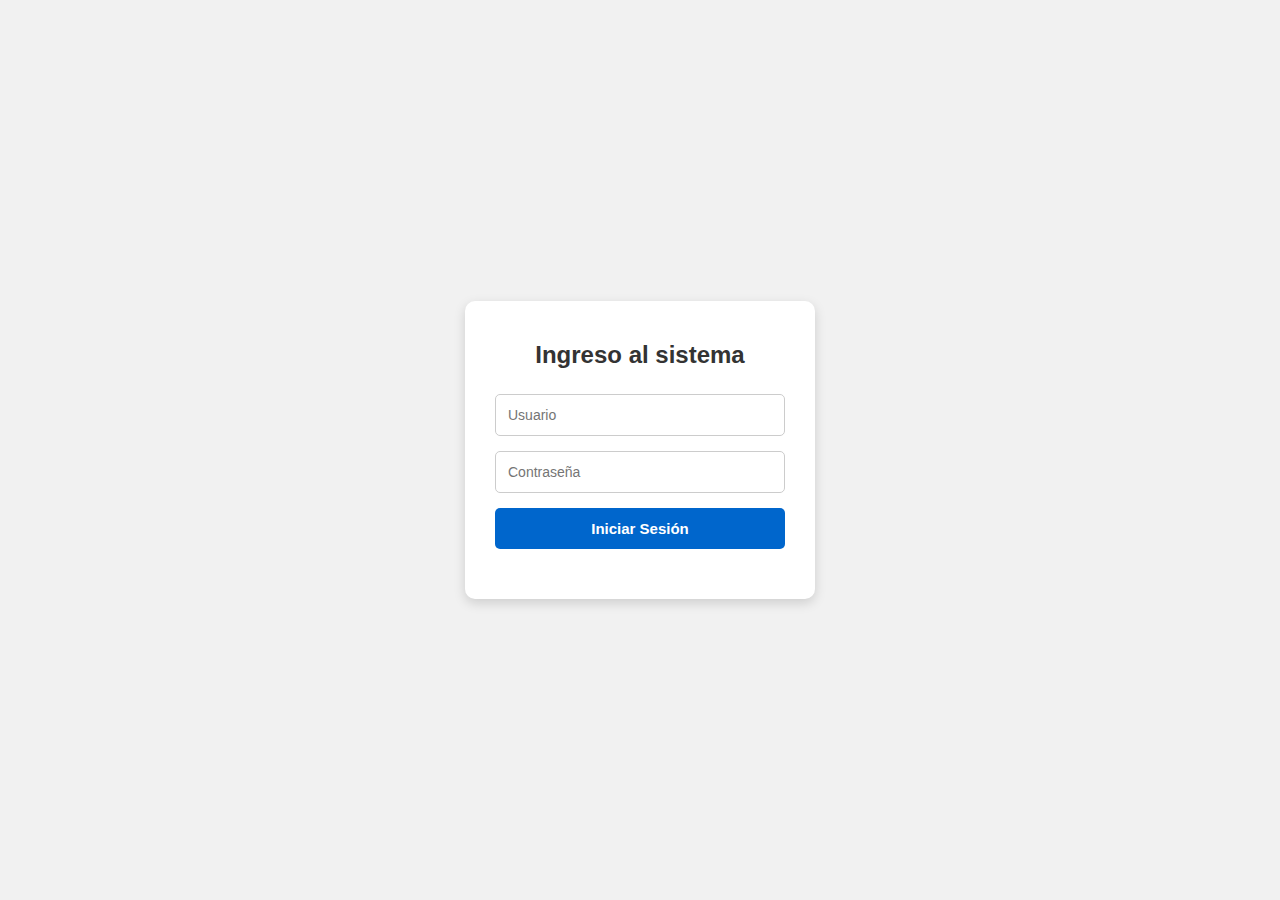
<file: index.html>
<!DOCTYPE html>
<html lang="es">
<head>
  <meta charset="UTF-8">
  <title>Login - Agenda Médica</title>
  <link rel="stylesheet" href="css/style.css">
</head>
<body>
  <div class="login-container">
    <h2>Ingreso al sistema</h2>
    <form id="loginForm">
      <input type="text" id="username" placeholder="Usuario" required />
      <input type="password" id="password" placeholder="Contraseña" required />
      <button type="submit">Iniciar Sesión</button>
      <p id="errorMsg"></p>
    </form>
  </div>
  <script src="javascript/clases.js"></script>
  <script src="javascript/credenciales.js"></script>
</body>
</html>
</file>
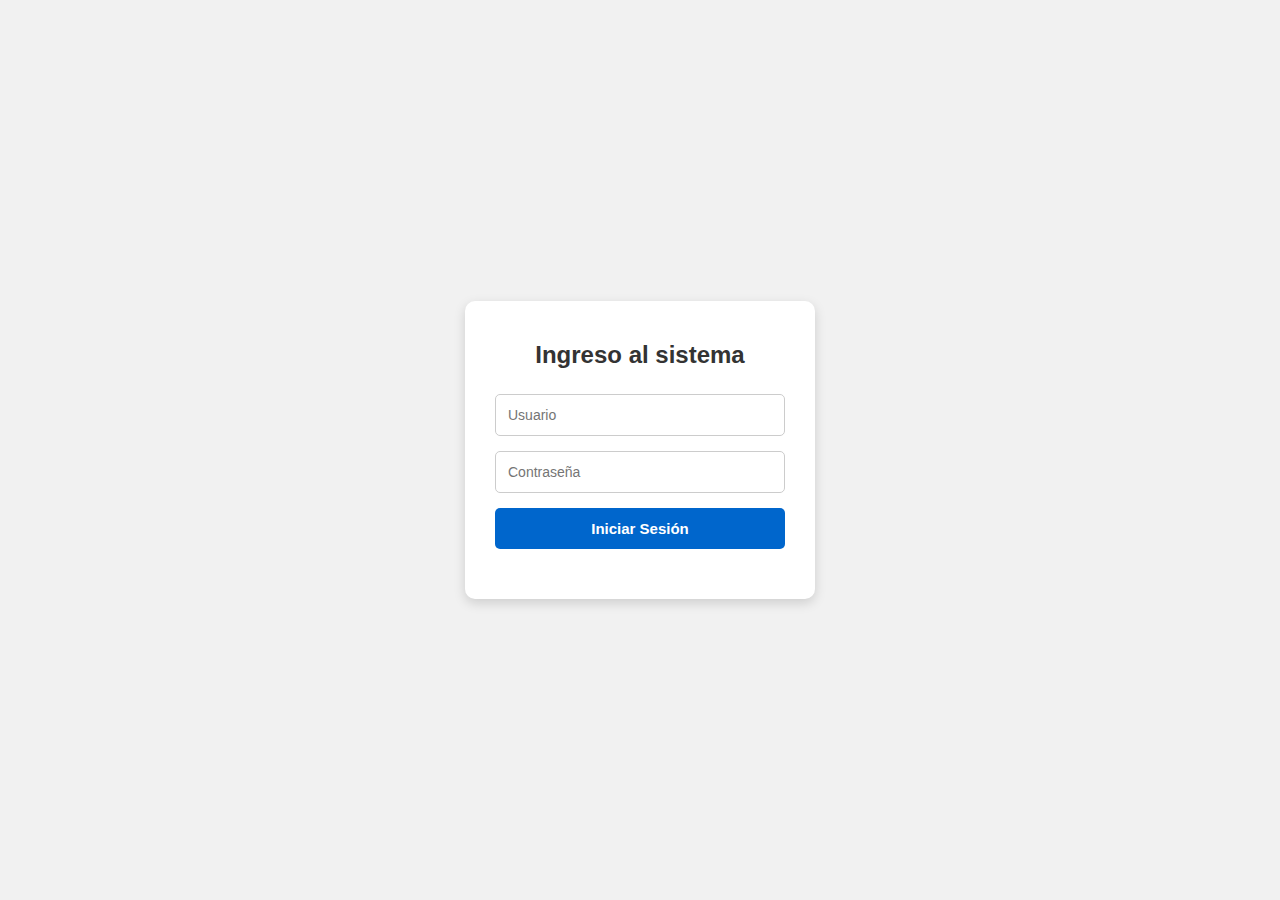
<file: admin.html>
<!DOCTYPE html>
<html lang="es">
<head>
  <meta charset="UTF-8">
  <title>Panel Administrador - Agenda Médica</title>
  <link rel="stylesheet" href="css/admin.css">
</head>
<body>
  <h1>Panel del Administrador</h1>
  <div class="container">

    <!-- REGISTRAR MÉDICO -->
    <div class="card">
      <h3>Registrar Médico</h3>
      <input type="text" id="nombreMedico" placeholder="Nombre del médico">
      <input type="text" id="especialidadMedico" placeholder="Especialidad">
      <input type="text" id="usernameMedico" placeholder="Usuario médico">
      <input type="password" id="passwordMedico" placeholder="Contraseña médico">
      <button onclick="registrarMedico()">Registrar</button>
    </div>

    <!-- AGENDAR CITA -->
    <div class="card">
      <h3>Agendar Cita</h3>
      <select id="pacienteCita">
        <option value="">Seleccione paciente</option>
      </select>
      <select id="medicoCita">
        <option value="">Seleccione médico</option>
      </select>
      <input type="date" id="fechaCita">
      <select id="horaCita">
        <option value="">Seleccione hora</option>
      </select> 
      <button onclick="agendarCita()">Agendar</button>
    </div>

    <!-- CANCELAR CITA -->
    <div class="card">
      <h3>Cancelar Cita</h3>
      <label for="medicoCancelar">Seleccione médico:</label>
      <select id="medicoCancelar" onchange="mostrarCitasDelMedico()">
        <option value="">Seleccione médico</option>
      </select>
      <ul id="listaCitas"></ul>
    </div>

    <!-- VER DATOS -->
    <div class="card">
      <h3>Ver Datos</h3>
      <button onclick="verMedicos()">Ver Médicos</button>
      <button onclick="verPacientes()">Ver Pacientes</button>
      <button onclick="verCitas()">Ver Citas</button>
      <div id="listadoResultados"></div>
    </div>

  </div>

  <script src="javascript/clases.js"></script>
  <script src="javascript/admin.js"></script>
</body>
</html>
</file>
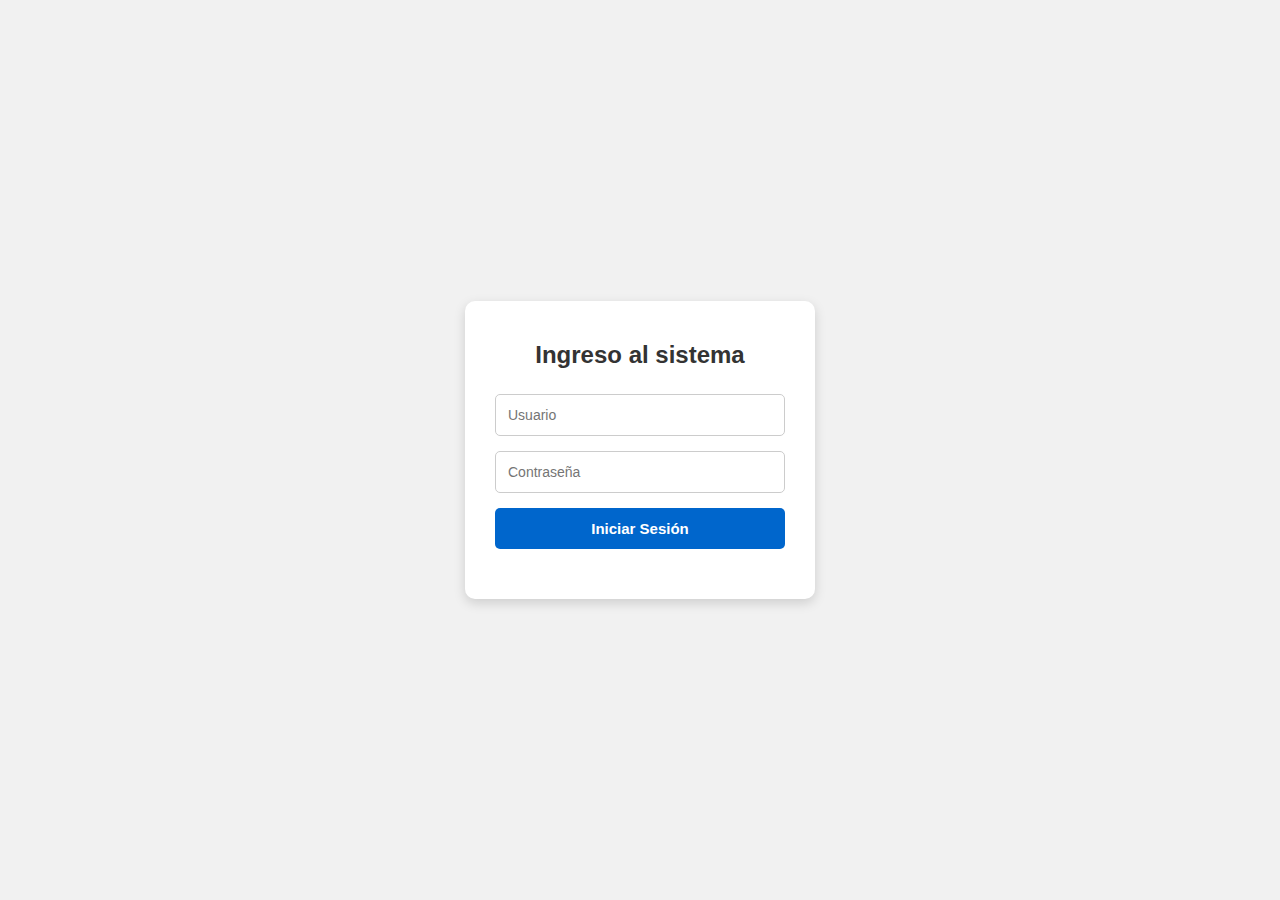
<file: medico.html>
<!DOCTYPE html>
<html lang="es">
<head>
  <meta charset="UTF-8">
  <title>Panel Médico</title>
  <meta name="viewport" content="width=device-width, initial-scale=1.0">
  <link rel="stylesheet" href="css/medico.css">
</head>
<body>

  <h2 id="tituloBienvenida">Bienvenido </h2>

  <div id="contenedorCitas">
    <h3>Mis Citas</h3>
    <ul id="listaCitas"></ul>
  </div>

  <!-- Modal de Reprogramación -->
  <div id="modalReprogramar">
    <div>
      <h3>Reprogramar Cita</h3>
      <label for="fechaNueva">Nueva Fecha:</label>
      <input type="date" id="fechaNueva"><br>

      <label for="horaNueva">Nueva Hora:</label>
      <select id="horaNueva">
        <option value="">Selecciona una hora</option>
      </select><br>

      <button onclick="confirmarReprogramacion()">Confirmar</button>
      <button onclick="cerrarModal()">Cancelar</button>
    </div>
  </div>


  <script src="javascript/clases.js"></script>
  <script src="javascript/credenciales.js"></script>
  <script src="javascript/medico.js"></script>

</body>
</html>
</file>
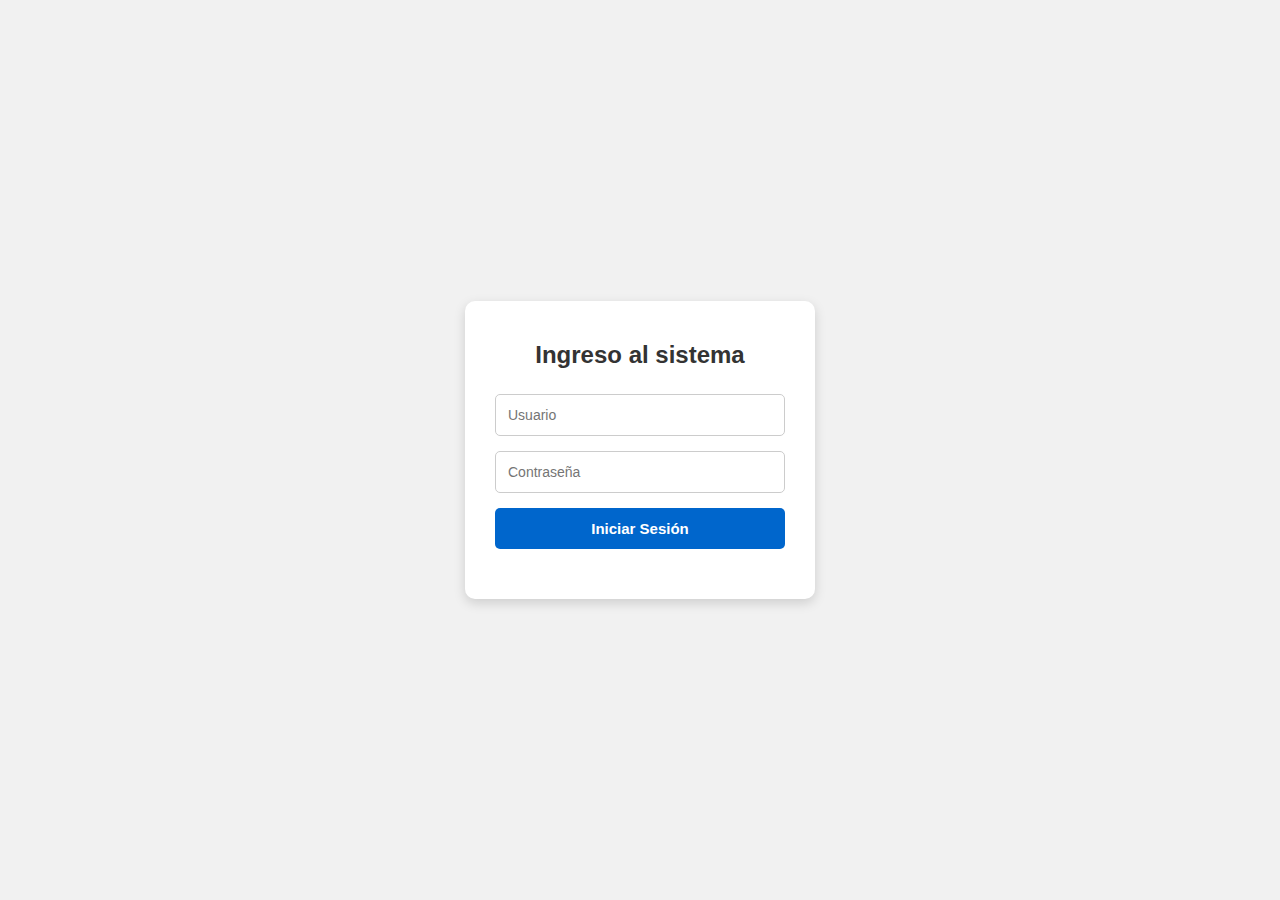
<file: paciente.html>
<!DOCTYPE html>
<html lang="es">
<head>
  <meta charset="UTF-8" />
  <meta name="viewport" content="width=device-width, initial-scale=1.0" />
  <title>Panel del Paciente</title>
  <link rel="stylesheet" href="css/usuario.css" />
</head>
<body>
  <div class="container">
    <h1 id="nombrePaciente">Bienvenido</h1>


    <div class="card">
      <h2>Agendar Nueva Cita</h2>

      <label for="medicoSelect">Selecciona Médico:</label>
      <select id="medicoSelect">
        <option value="">-- Selecciona --</option>
      </select>

      <label for="fechaInput">Fecha:</label>
      <input type="date" id="fechaInput" />

      <label for="horaInput">Hora:</label>
      <select id="horaInput">
        <option value="">Selecciona una hora</option>
      </select>

      <button id="btnAgendarCita">Agendar Cita</button>
    </div>

    <div class="card" id="misCitas">
      <!-- Aquí se cargarán las citas del paciente -->
    </div>
  </div>

  <script src="javascript/clases.js"></script>
  <script src="javascript/credenciales.js"></script>
  <script src="javascript/usuario.js"></script>
</body>
</html>
</file>
<file: css/admin.css>
/* === css/admin.css === */
body {
  font-family: 'Segoe UI', Tahoma, Geneva, Verdana, sans-serif;
  background-color: #f0f2f5;
  margin: 0;
  padding: 30px;
  color: #333;
}

.container {
  max-width: 1000px;
  margin: 0 auto;
  display: grid;
  grid-template-columns: 1fr;
  gap: 20px;
}

h1 {
  text-align: center;
  margin-bottom: 40px;
  color: #2c3e50;
}

.card {
  background-color: #ffffff;
  border-radius: 12px;
  box-shadow: 0 4px 12px rgba(0, 0, 0, 0.1);
  padding: 25px;
  transition: transform 0.2s;
}

.card:hover {
  transform: translateY(-3px);
}

.card h3 {
  margin-top: 0;
  color: #007BFF;
  margin-bottom: 15px;
}

input[type="text"],
input[type="date"],
input[type="time"],
input[type="number"],
input[type="password"] {
  width: 100%;
  padding: 10px;
  margin: 8px 0 16px;
  border: 1px solid #ccc;
  border-radius: 6px;
  font-size: 1em;
  box-sizing: border-box;
}

button {
  padding: 10px 18px;
  background-color: #007BFF;
  color: white;
  border: none;
  border-radius: 6px;
  cursor: pointer;
  font-weight: bold;
  transition: background-color 0.3s ease;
  width: 100%;
  margin-top: 10px;
}

button:hover {
  background-color: #0056b3;
}

#listadoResultados {
  background-color: #f7f9fc;
  border: 1px solid #d6d9dd;
  border-radius: 8px;
  padding: 20px;
  margin-top: 10px;
  font-size: 0.95em;
  white-space: pre-wrap;
  max-height: 350px;
  overflow-y: auto;
}

.card button.secondary {
  background-color: #6c757d;
}

.card button.secondary:hover {
  background-color: #5a6268;
}

select {
  width: 100%;
  padding: 10px;
  margin: 8px 0 16px;
  border: 1px solid #ccc;
  border-radius: 6px;
  font-size: 1em;
  background-color: white;
  color: #333;
  appearance: none;
  background-image: url("data:image/svg+xml;utf8,<svg fill='gray' height='24' viewBox='0 0 24 24' width='24' xmlns='http://www.w3.org/2000/svg'><path d='M7 10l5 5 5-5z'/></svg>");
  background-repeat: no-repeat;
  background-position-x: calc(100% - 12px);
  background-position-y: center;
  background-size: 18px;
}

select:focus {
  outline: none;
  border-color: #007BFF;
  box-shadow: 0 0 0 2px rgba(0,123,255,0.25);
}
</file>
<file: css/medico.css>
body {
  font-family: Arial, sans-serif;
  background-color: #f1f5f9;
  margin: 0;
  padding: 0;
}
h2, h3 {
  text-align: center;
  margin-top: 20px;
}
#contenedorCitas {
  width: 80%;
  max-width: 600px;
  margin: 30px auto;
  background-color: white;
  padding: 20px;
  border-radius: 10px;
  box-shadow: 0 2px 6px rgba(0,0,0,0.1);
}
#listaCitas li {
  margin-bottom: 15px;
  padding: 10px;
  background: #e9f1ff;
  border-radius: 6px;
  list-style: none;
}
#listaCitas button {
  margin-right: 10px;
  padding: 6px 10px;
  border: none;
  border-radius: 5px;
  cursor: pointer;
}
#listaCitas button:hover {
  opacity: 0.85;
}
#modalReprogramar {
  display: none;
  position: fixed;
  top: 0; left: 0; right: 0; bottom: 0;
  background: rgba(0, 0, 0, 0.6);
  align-items: center;
  justify-content: center;
  z-index: 9999;
}
#modalReprogramar > div {
  background-color: white;
  padding: 25px;
  border-radius: 10px;
  text-align: center;
}
#modalReprogramar input,
#modalReprogramar select {
  padding: 6px;
  margin: 8px 0;
  width: 80%;
}
#modalReprogramar button {
  padding: 8px 15px;
  margin: 5px;
  border: none;
  border-radius: 5px;
  background-color: #007BFF;
  color: white;
  cursor: pointer;
}
#modalReprogramar button:hover {
  background-color: #0056b3;
}
.boton-secundario {
  background-color: #0077cc;
  color: white;
  border: none;
  padding: 8px 12px;
  border-radius: 5px;
  font-size: 14px;
  margin-right: 8px;
  cursor: pointer;
  display: inline-block;
}

.boton-secundario:hover {
  background-color: #005fa3;
}
</file>
<file: css/usuario.css>
body {
  font-family: Arial, sans-serif;
  background-color: #f0f4f8;
  margin: 0;
  padding: 0;
}

.container {
  max-width: 600px;
  margin: 40px auto;
  padding: 20px;
}

h1 {
  text-align: center;
  color: #333;
}

.card {
  background: #fff;
  padding: 20px;
  border-radius: 10px;
  box-shadow: 0 2px 6px rgba(0,0,0,0.1);
  margin-top: 20px;
}

label {
  display: block;
  margin-top: 10px;
  font-weight: bold;
}

input[type="date"],
select {
  width: 100%;
  padding: 8px;
  margin-top: 5px;
  border-radius: 5px;
  border: 1px solid #ccc;
}

button {
  margin-top: 15px;
  padding: 10px;
  width: 100%;
  background-color: #0077cc;
  color: white;
  border: none;
  border-radius: 5px;
  font-size: 16px;
}

button:hover {
  background-color: #005fa3;
}

ul {
  list-style-type: none;
  padding-left: 0;
}

ul li {
  background: #e6f0ff;
  margin: 5px 0;
  padding: 10px;
  border-radius: 5px;
}
</file>
<file: css/style.css>
/* Reset básico */
* {
  box-sizing: border-box;
  margin: 0;
  padding: 0;
}

body {
  font-family: Arial, sans-serif;
  background-color: #f1f1f1;
  height: 100vh;
  display: flex;
  justify-content: center;
  align-items: center;
}

.login-container {
  background-color: white;
  padding: 40px 30px;
  border-radius: 10px;
  box-shadow: 0 4px 12px rgba(0, 0, 0, 0.15);
  width: 100%;
  max-width: 350px;
  text-align: center;
}

h2 {
  margin-bottom: 25px;
  color: #333;
}

input {
  width: 100%;
  padding: 12px;
  margin-bottom: 15px;
  border: 1px solid #ccc;
  border-radius: 5px;
  font-size: 14px;
}

button {
  width: 100%;
  padding: 12px;
  background-color: #0066cc;
  color: white;
  border: none;
  border-radius: 5px;
  font-size: 15px;
  font-weight: bold;
  cursor: pointer;
  transition: background-color 0.3s ease;
}

button:hover {
  background-color: #004a99;
}

#errorMsg {
  margin-top: 10px;
  color: red;
  font-size: 13px;
}
</file>
